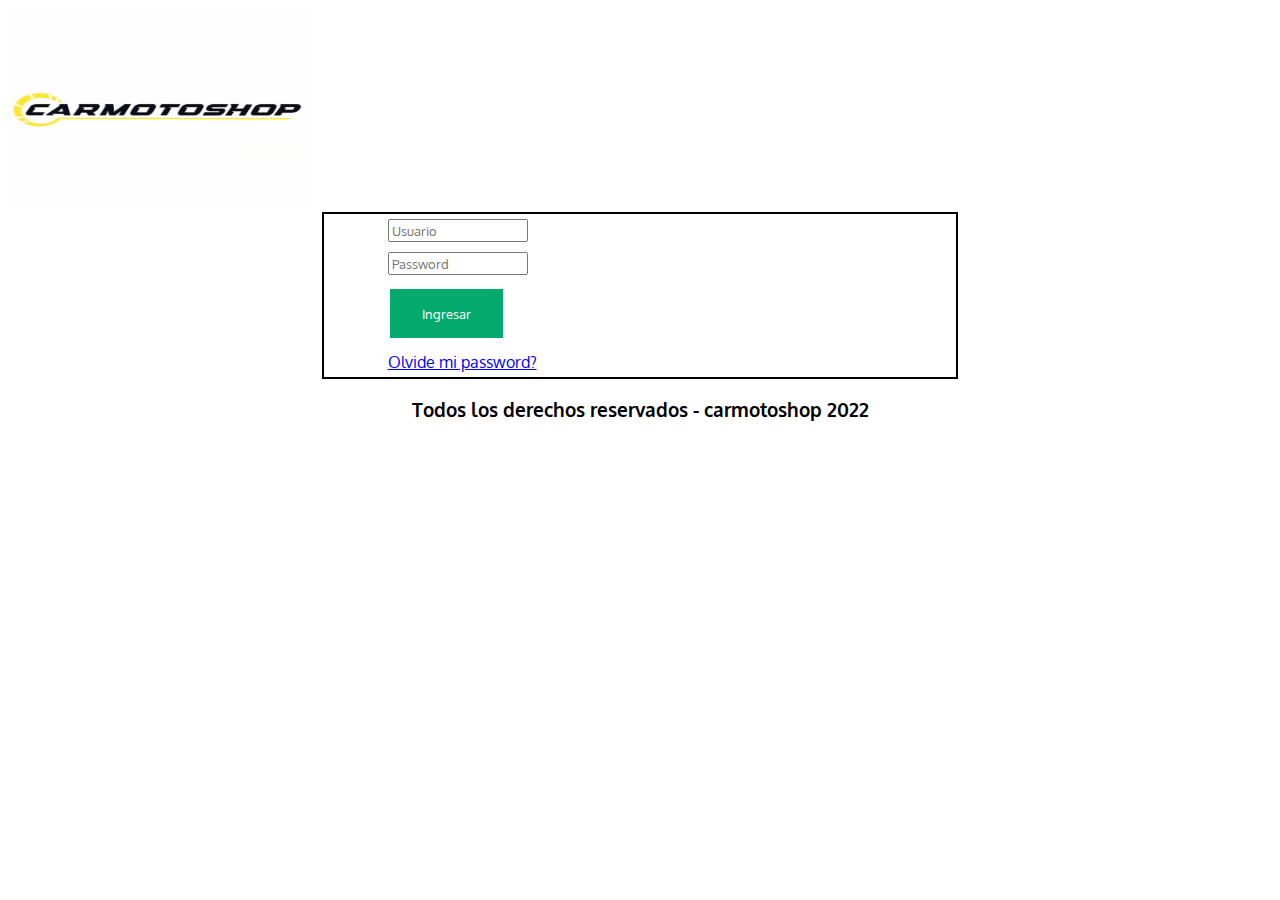
<file: index.html>
<!DOCTYPE html>
<html lang="en">
<head>
    <meta charset="UTF-8">
    <meta http-equiv="X-UA-Compatible" content="IE=edge">
    <meta name="viewport" content="width=device-width, initial-scale=1.0">
    <link rel="stylesheet" href="style.css">
    <link rel="preconnect" href="https://fonts.googleapis.com">
    <link rel="preconnect" href="https://fonts.gstatic.com" crossorigin>
    <link href="https://fonts.googleapis.com/css2?family=Oxygen:wght@300&display=swap" rel="stylesheet">
    <title>Carmotoshop - Inicio de sesion</title>
</head>
<body>

    <header>
        <div id="header-logo">
            <img src="resources/logo.jpg" alt="" srcset="">
        </div>
        
    </header>

    <nav>
        
    </nav>

    <div id="login-form" class="login-form">

        <form>
            <div class="controls">
                <input type="text" name="txtUser" id="txtUser" placeholder="Usuario">
            </div>
            <div class="controls">
                
                <input type="password" name="txtPassword" id="txtPassword" placeholder="Password">
            </div>
            <div class="controls">
                <input type="button" class="btnInicio" value="Ingresar" id="btnLogin">
            </div>
            <div class="controls">
                <a href="/resetPassword">Olvide mi password?</a>
            </div>            
        </form>

    </div>

    <footer class="footer">
        <h3>Todos los derechos reservados - carmotoshop 2022</h3>
    </footer>
    <script type="text/javascript" src="script-login.js"></script>
</body>
</html>
</file>
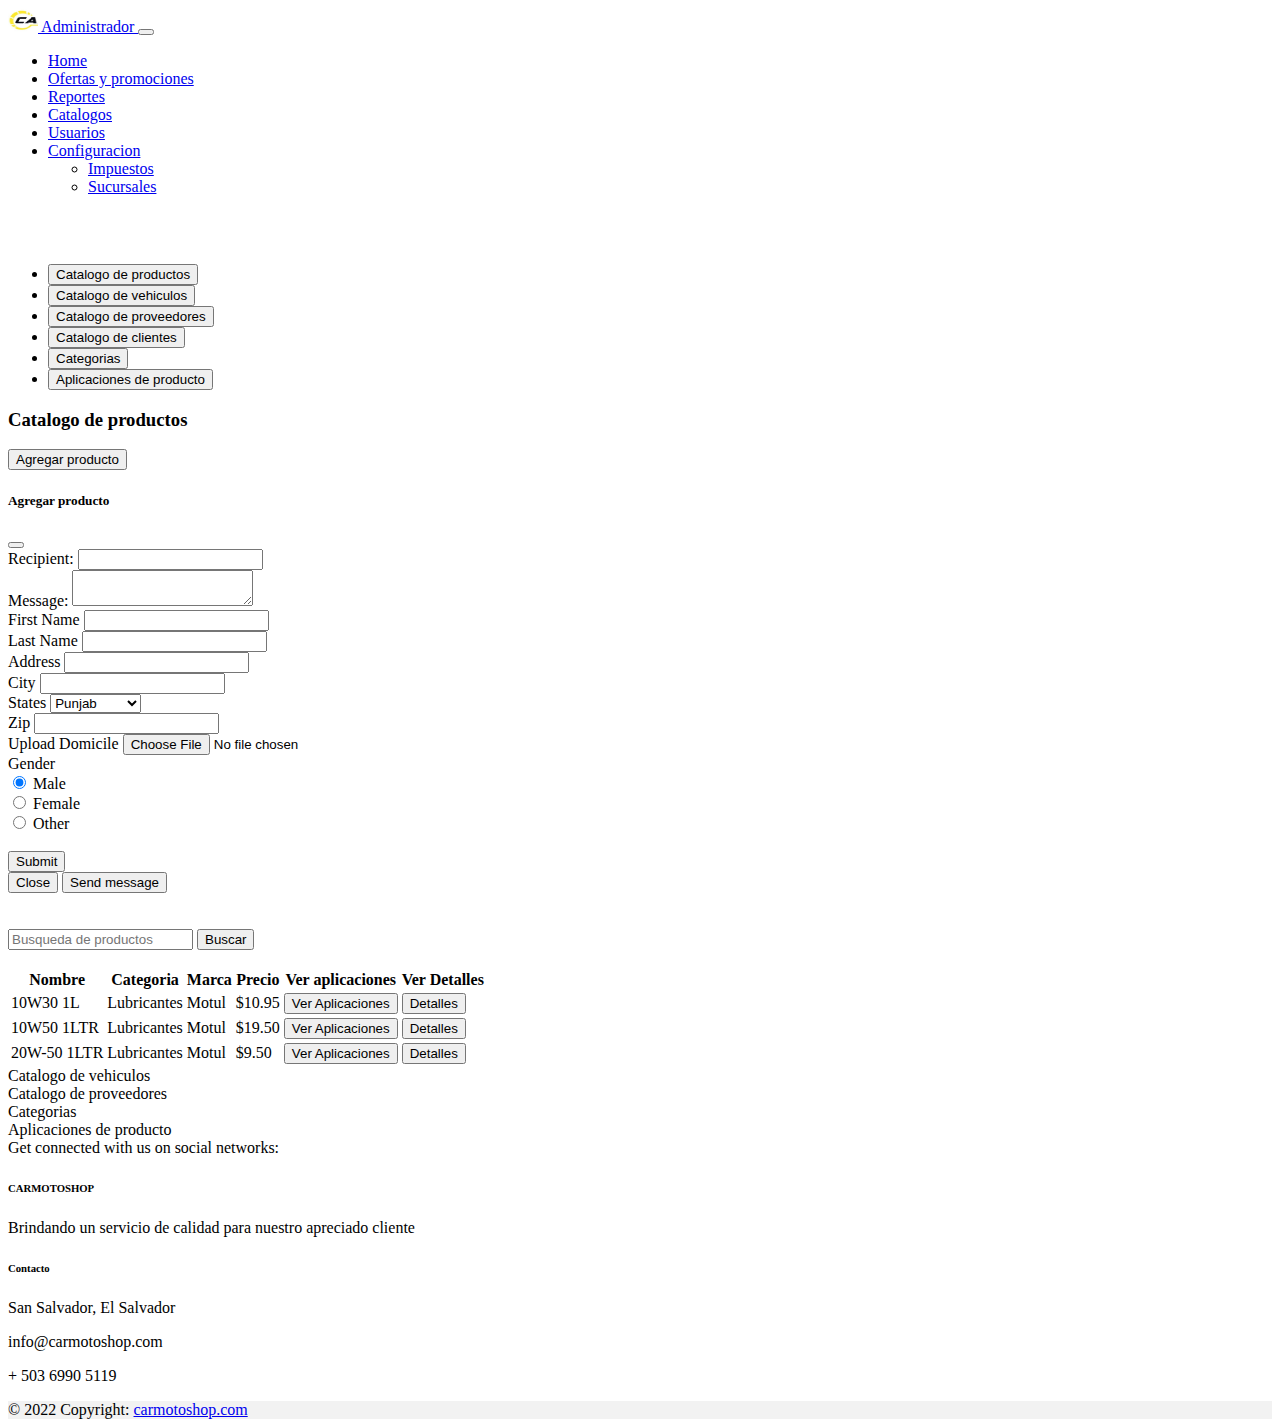
<file: index2.html>
<!DOCTYPE html>
<html lang="en">
  <head>
    <meta charset="utf-8" />
    <meta name="viewport" content="width=device-width, initial-scale=1" />
    <title>Bootstrap demo</title>
    <link
      href="https://cdn.jsdelivr.net/npm/bootstrap@5.2.0/dist/css/bootstrap.min.css"
      rel="stylesheet"
      integrity="sha384-gH2yIJqKdNHPEq0n4Mqa/HGKIhSkIHeL5AyhkYV8i59U5AR6csBvApHHNl/vI1Bx"
      crossorigin="anonymous"
    />
  </head>
  <body>
    <nav class="navbar navbar-expand-lg navbar-light bg-light">
      <div class="container-fluid">
        <a class="navbar-brand" href="#">
          <img
            src="/resources/menu-logo.jpg"
            alt=""
            width="30"
            height="24"
            class="d-inline-block align-text-top"
          />
          Administrador
        </a>
        <button
          class="navbar-toggler"
          type="button"
          data-bs-toggle="collapse"
          data-bs-target="#navbarNavDropdown"
          aria-controls="navbarNavDropdown"
          aria-expanded="false"
          aria-label="Toggle navigation"
        >
          <span class="navbar-toggler-icon"></span>
        </button>
        <div class="collapse navbar-collapse" id="navbarNavDropdown">
          <ul class="navbar-nav">
            <li class="nav-item">
              <a class="nav-link active" aria-current="page" href="#">Home</a>
            </li>
            <li class="nav-item">
              <a class="nav-link" href="#">Ofertas y promociones</a>
            </li>
            <li class="nav-item">
              <a class="nav-link" href="#">Reportes</a>
            </li>
            <li class="nav-item">
              <a class="nav-link" href="#">Catalogos</a>
            </li>
            <li class="nav-item">
              <a class="nav-link" href="#">Usuarios</a>
            </li>
            <li class="nav-item dropdown">
              <a
                class="nav-link dropdown-toggle"
                href="#"
                id="navbarDropdownMenuLink"
                role="button"
                data-bs-toggle="dropdown"
                aria-expanded="false"
              >
                Configuracion
              </a>
              <ul
                class="dropdown-menu"
                aria-labelledby="navbarDropdownMenuLink"
              >
                <li><a class="dropdown-item" href="#">Impuestos</a></li>
                <li><a class="dropdown-item" href="#">Sucursales</a></li>
              </ul>
            </li>
          </ul>
        </div>
      </div>
    </nav>

    <br />
    <br />
    <div class="container">
      <ul class="nav nav-pills mb-3" id="pills-tab" role="tablist">
        <li class="nav-item" role="presentation">
          <button
            class="nav-link active"
            id="pills-prod-catalog-tab"
            data-bs-toggle="pill"
            data-bs-target="#pills-prod-catalog"
            type="button"
            role="tab"
            aria-controls="pills-prod-catalog"
            aria-selected="true"
          >
            Catalogo de productos
          </button>
        </li>
        <li class="nav-item" role="presentation">
          <button
            class="nav-link"
            id="pills-vehicle-catalog-tab"
            data-bs-toggle="pill"
            data-bs-target="#pills-vehicle-catalog"
            type="button"
            role="tab"
            aria-controls="pills-vehicle-catalog"
            aria-selected="false"
          >
            Catalogo de vehiculos
          </button>
        </li>
        <li class="nav-item" role="presentation">
          <button
            class="nav-link"
            id="pills-provider-catalog-tab"
            data-bs-toggle="pill"
            data-bs-target="#pills-provider-catalog"
            type="button"
            role="tab"
            aria-controls="pills-provider-catalog"
            aria-selected="false"
          >
            Catalogo de proveedores
          </button>
        </li>
        <li class="nav-item" role="presentation">
          <button
            class="nav-link"
            id="pills-client-catalog-tab"
            data-bs-toggle="pill"
            data-bs-target="#pills-client-catalog"
            type="button"
            role="tab"
            aria-controls="pills-client-catalog"
            aria-selected="false"
          >
            Catalogo de clientes
          </button>
        </li>
        <li class="nav-item" role="presentation">
          <button
            class="nav-link"
            id="pills-categories-tab"
            data-bs-toggle="pill"
            data-bs-target="#pills-categories"
            type="button"
            role="tab"
            aria-controls="pills-categories"
            aria-selected="false"
          >
            Categorias
          </button>
        </li>
        <li class="nav-item" role="presentation">
          <button
            class="nav-link"
            id="pills-product-applications-tab"
            data-bs-toggle="pill"
            data-bs-target="#pills-product-applications"
            type="button"
            role="tab"
            aria-controls="pills-product-applications"
            aria-selected="false"
          >
            Aplicaciones de producto
          </button>
        </li>
        <!-- !!!!!!!!!!!!!! The below is to disable a tab -->
        <!--
            <li class="nav-item" role="presentation">
              <button class="nav-link" id="pills-disabled-tab" data-bs-toggle="pill" data-bs-target="#pills-disabled" type="button" role="tab" aria-controls="pills-disabled" aria-selected="false" disabled>Disabled</button>
            </li>
            -->
      </ul>
      <div class="tab-content" id="pills-tabContent">
        <div
          class="tab-pane fade show active"
          id="pills-prod-catalog"
          role="tabpanel"
          aria-labelledby="pills-prod-catalog-tab"
          tabindex="0"
        >
          <h3>Catalogo de productos</h3>
          <div class="d-flex justify-content-center">
            <button
              type="button"
              class="btn btn-success btn-lg"
              data-bs-toggle="modal"
              data-bs-target="#exampleModal"
              data-bs-whatever="@mdo"
            >
              Agregar producto
            </button>

            <div
              class="modal fade"
              id="exampleModal"
              tabindex="-1"
              aria-labelledby="exampleModalLabel"
              aria-hidden="true"
            >
              <div class="modal-dialog">
                <div class="modal-content">
                  <div class="modal-header">
                    <h5 class="modal-title" id="exampleModalLabel">
                      Agregar producto
                    </h5>
                    <button
                      type="button"
                      class="btn-close"
                      data-bs-dismiss="modal"
                      aria-label="Close"
                    ></button>
                  </div>
                  <div class="modal-body">
                    <form>
                      <div class="mb-3">
                        <label for="recipient-name" class="col-form-label"
                          >Recipient:</label
                        >
                        <input
                          type="text"
                          class="form-control"
                          id="recipient-name"
                        />
                      </div>
                      <div class="mb-3">
                        <label for="message-text" class="col-form-label"
                          >Message:</label
                        >
                        <textarea
                          class="form-control"
                          id="message-text"
                        ></textarea>
                      </div>

                      <form class="row">
                        <div class="col-md-6">
                          <label class="form-label">First Name</label>
                          <input type="text" class="form-control" />
                        </div>
                        <div class="col-md-6">
                          <label class="form-label">Last Name</label>
                          <input type="text" class="form-control" />
                        </div>
                        <div class="col-md-12">
                          <label class="form-label">Address</label>
                          <input type="text" class="form-control" />
                        </div>
                        <div class="col-md-6">
                          <label class="form-label">City</label>
                          <input type="email" class="form-control" />
                        </div>
                        <div class="col-md-4">
                          <label class="form-label">States</label>
                          <select name="" id="" class="form-select">
                            <option value="">Punjab</option>
                            <option value="">Sindh</option>
                            <option value="">Kpk</option>
                            <option value="">Balochistan</option>
                          </select>
                        </div>
                        <div class="col-md-2">
                          <label class="form-label">Zip</label>
                          <input type="text" class="form-control" />
                        </div>
                        <div class="col-md-6">
                          <label class="form-label">Upload Domicile</label>
                          <input type="file" class="form-control" />
                        </div>
                        <div class="col-md-6">
                          <label class="form-label">Gender</label>
                          <br />
                          <div class="form-check form-check-inline">
                            <input
                              type="radio"
                              class="form-check-input"
                              name="rdo"
                              checked
                            />
                            <label class="form-check-label">Male</label>
                          </div>
                          <div class="form-check form-check-inline">
                            <input
                              type="radio"
                              class="form-check-input"
                              name="rdo"
                            />
                            <label class="form-check-label">Female</label>
                          </div>
                          <div class="form-check form-check-inline">
                            <input
                              type="radio"
                              class="form-check-input"
                              name="rdo"
                            />
                            <label class="form-check-label">Other</label>
                          </div>
                        </div>
                        <div class="col-md-12">
                          <br />
                          <button class="btn btn-primary form-control">
                            Submit
                          </button>
                        </div>
                      </form>
                    </form>
                  </div>
                  <div class="modal-footer">
                    <button
                      type="button"
                      class="btn btn-secondary"
                      data-bs-dismiss="modal"
                    >
                      Close
                    </button>
                    <button type="button" class="btn btn-primary">
                      Send message
                    </button>
                  </div>
                </div>
              </div>
            </div>
          </div>

          <br />
          <br />
          <div class="input-group">
            <input
              type="search"
              class="form-control rounded"
              placeholder="Busqueda de productos"
              aria-label="Search"
              aria-describedby="search-addon"
            />
            <button type="button" class="btn btn-outline-primary">
              Buscar
            </button>
          </div>
          <br />
          <table class="table table-dark">
            <thead>
              <tr>
                <th>Nombre</th>
                <th>Categoria</th>
                <th>Marca</th>
                <th>Precio</th>
                <th>Ver aplicaciones</th>
                <th>Ver Detalles</th>
              </tr>
            </thead>
            <tbody>
              <tr>
                <td>10W30 1L</td>
                <td>Lubricantes</td>
                <td>Motul</td>
                <td>$10.95</td>
                <td>
                  <button type="button" class="btn btn-primary">
                    Ver Aplicaciones
                  </button>
                </td>
                <td>
                  <button type="button" class="btn btn-primary">
                    Detalles
                  </button>
                </td>
              </tr>
              <tr>
                <td>10W50 1LTR</td>
                <td>Lubricantes</td>
                <td>Motul</td>
                <td>$19.50</td>
                <td>
                  <button type="button" class="btn btn-primary">
                    Ver Aplicaciones
                  </button>
                </td>
                <td>
                  <button type="button" class="btn btn-primary">
                    Detalles
                  </button>
                </td>
              </tr>
              <tr>
                <td>20W-50 1LTR</td>
                <td>Lubricantes</td>
                <td>Motul</td>
                <td>$9.50</td>
                <td>
                  <button type="button" class="btn btn-primary">
                    Ver Aplicaciones
                  </button>
                </td>
                <td>
                  <button type="button" class="btn btn-primary">
                    Detalles
                  </button>
                </td>
              </tr>
            </tbody>
          </table>
        </div>
        <div
          class="tab-pane fade"
          id="pills-vehicle-catalog"
          role="tabpanel"
          aria-labelledby="pills-vehicle-catalog-tab"
          tabindex="0"
        >
          Catalogo de vehiculos
        </div>
        <div
          class="tab-pane fade"
          id="pills-provider-catalog"
          role="tabpanel"
          aria-labelledby="pills-provider-catalog-tab"
          tabindex="0"
        >
          Catalogo de proveedores
        </div>
        <div
          class="tab-pane fade"
          id="pills-client-catalog"
          role="tabpanel"
          aria-labelledby="pills-client-catalog-tab"
          tabindex="0"
        ></div>
        <div
          class="tab-pane fade"
          id="pills-categories"
          role="tabpanel"
          aria-labelledby="pills-categories-tab"
          tabindex="0"
        >
          Categorias
        </div>
        <div
          class="tab-pane fade"
          id="pills-product-applications"
          role="tabpanel"
          aria-labelledby="pills-product-applications-tab"
          tabindex="0"
        >
          Aplicaciones de producto
        </div>

        <!--!!!! The below is for the hidden tab which is disabled -->
        <!--
            <div class="tab-pane fade" id="pills-disabled" role="tabpanel" aria-labelledby="pills-disabled-tab" tabindex="0">This is the disabled contant </div>
            -->
      </div>
    </div>

    <!-- Footer -->
    <footer class="text-center text-lg-start bg-light text-muted">
      <!-- Section: Social media -->
      <section
        class="d-flex justify-content-center justify-content-lg-between p-4 border-bottom"
      >
        <!-- Left -->
        <div class="me-5 d-none d-lg-block">
          <span>Get connected with us on social networks:</span>
        </div>
        <!-- Left -->

        <!-- Right -->
        <div>
          <a href="" class="me-4 text-reset">
            <i class="fab fa-facebook-f"></i>
          </a>
          <a href="" class="me-4 text-reset">
            <i class="fab fa-twitter"></i>
          </a>
          <a href="" class="me-4 text-reset">
            <i class="fab fa-google"></i>
          </a>
          <a href="" class="me-4 text-reset">
            <i class="fab fa-instagram"></i>
          </a>
          <a href="" class="me-4 text-reset">
            <i class="fab fa-linkedin"></i>
          </a>
          <a href="" class="me-4 text-reset">
            <i class="fab fa-github"></i>
          </a>
        </div>
        <!-- Right -->
      </section>
      <!-- Section: Social media -->

      <!-- Section: Links  -->
      <section class="">
        <div class="container text-center text-md-start mt-5">
          <!-- Grid row -->
          <div class="row mt-3">
            <!-- Grid column -->
            <div class="col-md-3 col-lg-4 col-xl-3 mx-auto mb-4">
              <!-- Content -->
              <h6 class="text-uppercase fw-bold mb-4">
                <i class="fas fa-gem me-3"></i>CARMOTOSHOP
              </h6>
              <p>
                Brindando un servicio de calidad para nuestro apreciado cliente
              </p>
            </div>
            <!-- Grid column -->

            <!-- Grid column -->

            <!-- Grid column -->

            <!-- Grid column -->
            <div class="col-md-4 col-lg-3 col-xl-3 mx-auto mb-md-0 mb-4">
              <!-- Links -->
              <h6 class="text-uppercase fw-bold mb-4">Contacto</h6>
              <p><i class="fas fa-home me-3"></i> San Salvador, El Salvador</p>
              <p>
                <i class="fas fa-envelope me-3"></i>
                info@carmotoshop.com
              </p>
              <p><i class="fas fa-phone me-3"></i> + 503 6990 5119</p>
            </div>
            <!-- Grid column -->
          </div>
          <!-- Grid row -->
        </div>
      </section>
      <!-- Section: Links  -->

      <!-- Copyright -->
      <div
        class="text-center p-4"
        style="background-color: rgba(0, 0, 0, 0.05)"
      >
        © 2022 Copyright:
        <a class="text-reset fw-bold" href="https://carmotoshop.com/"
          >carmotoshop.com</a
        >
      </div>
      <!-- Copyright -->
    </footer>
    <!-- Footer -->

    <script
      src="https://cdn.jsdelivr.net/npm/bootstrap@5.2.0/dist/js/bootstrap.bundle.min.js"
      integrity="sha384-A3rJD856KowSb7dwlZdYEkO39Gagi7vIsF0jrRAoQmDKKtQBHUuLZ9AsSv4jD4Xa"
      crossorigin="anonymous"
    ></script>
    <script></script>
  </body>
</html>
</file>
<file: style.css>
* {
    font-family: 'Oxygen', sans-serif;
}

#login-form {
    border: 2px solid black;
    width: 50%;
    margin: 0 auto;
}



/*

padding: 25px 50px 75px 100px;
top padding is 25px
right padding is 50px
bottom padding is 75px
left padding is 100px

*/

.controls{
    /* border: 2px solid blue; */
    padding: 5px 20px 5px 15px;
    width: 500px;
    margin: 0 auto;
}

/*
input[type=button] {
    background-color: #04AA6D;
    border: none;
    color: white;
    padding: 16px 32px;
    text-decoration: none;
    margin: 4px 2px;
    cursor: pointer;
} */

.btnInicio {
    background-color: #04AA6D;
    border: none;
    color: white;
    padding: 16px 32px;
    text-decoration: none;
    margin: 4px 2px;
    cursor: pointer;
}

/*
.controls input {
    width: 500px;
    height: 5px;
    padding: 25px 50px 75px 100px;
}
*/

.footer {
    text-align: center;
}

#header-logo {
    height: 55%;
    width: 20%;
}

#header-logo img {
    width: 300px;
    height: 200px;

}

/* ADD product styles */


.add-product-container img{
    height: 50px;
    width: 50px;
}
</file>
